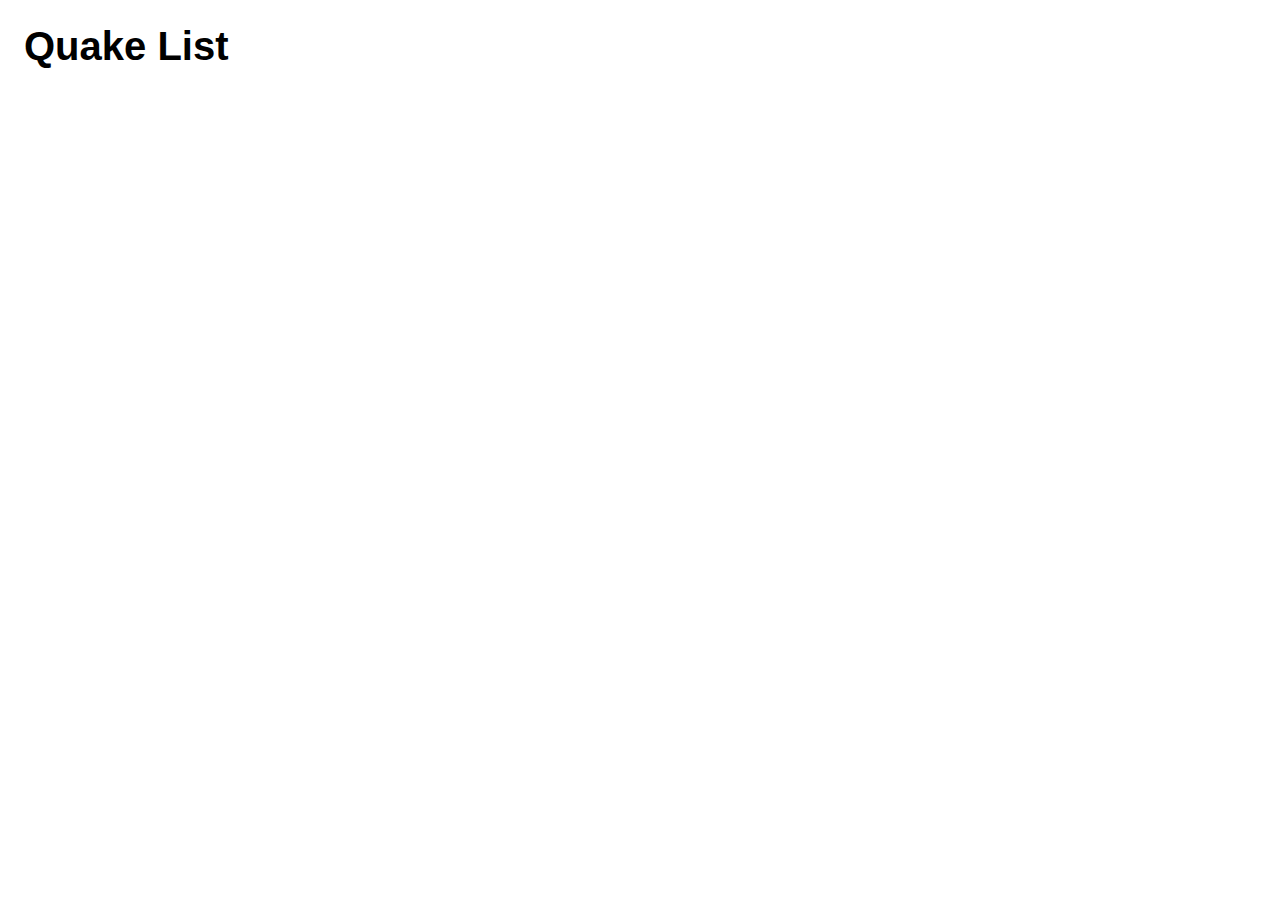
<file: week10/index.html>
<!DOCTYPE html>
<html lang="en">
    <head>
    <meta charset="utf-8" />
        <title>Local Quakes</title>
        <meta name="viewport" content="width=device-width, initial-scale=1" />
        <script src="main.js" type="module" defer></script>
        <link rel="stylesheet" href="style.css">
    </head>

    <body>
        <main>
            <h1>Quake List</h1>
            <ul id="quakeList" ></ul>
        </main>
    </body>
</html>
</file>
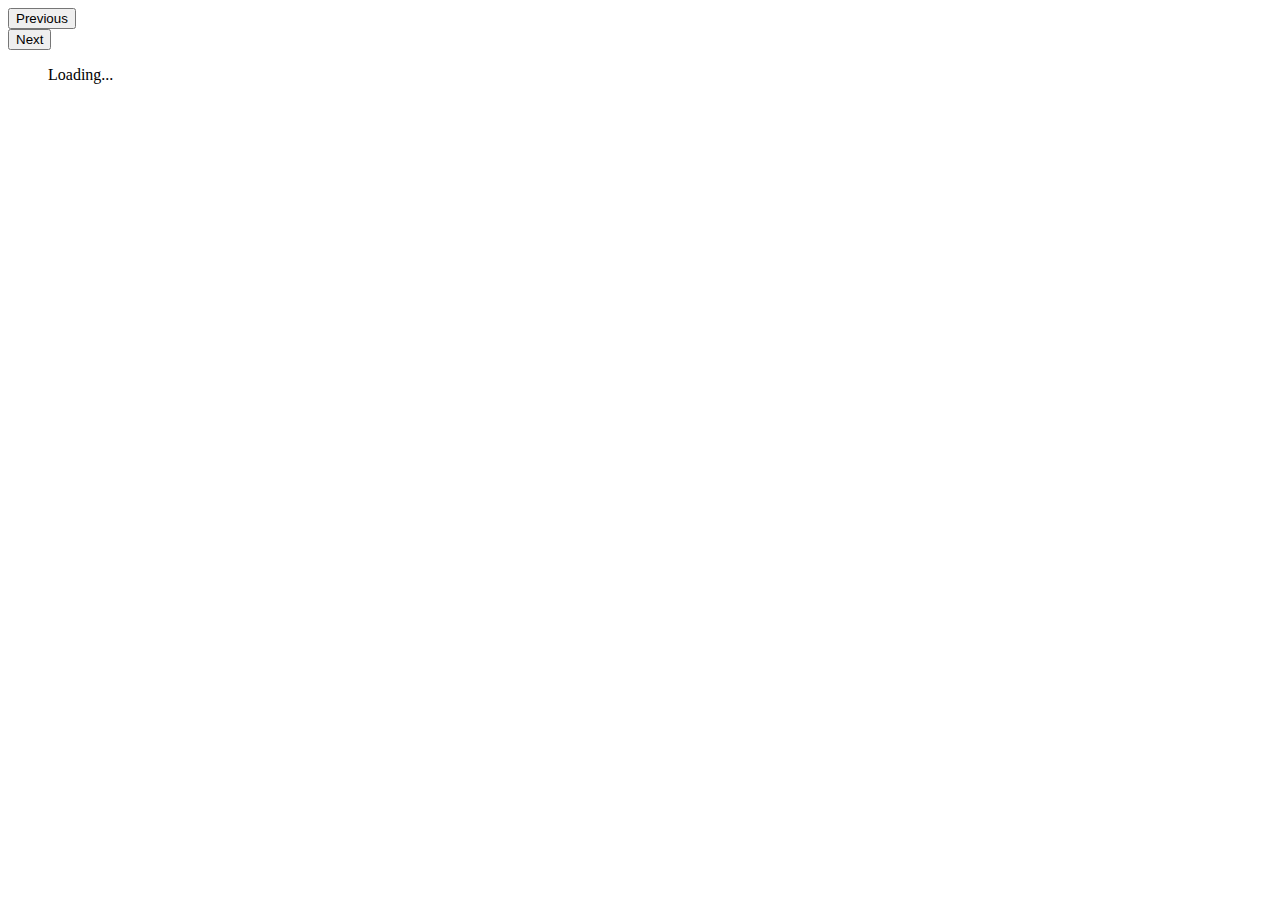
<file: week08/group/index.html>
<!DOCTYPE html>
<html lang="en">
<head>
  <meta charset="UTF-8">
  <meta http-equiv="X-UA-Compatible" content="IE=edge">
  <meta name="viewport" content="width=device-width, initial-scale=1.0">
  <title>Group Activity</title>
  <script defer src="./main.js"></script>
  <link rel="stylesheet" href="style.css">
</head>
<body>
  <div id="app"></div>
</body>
</html>
</file>
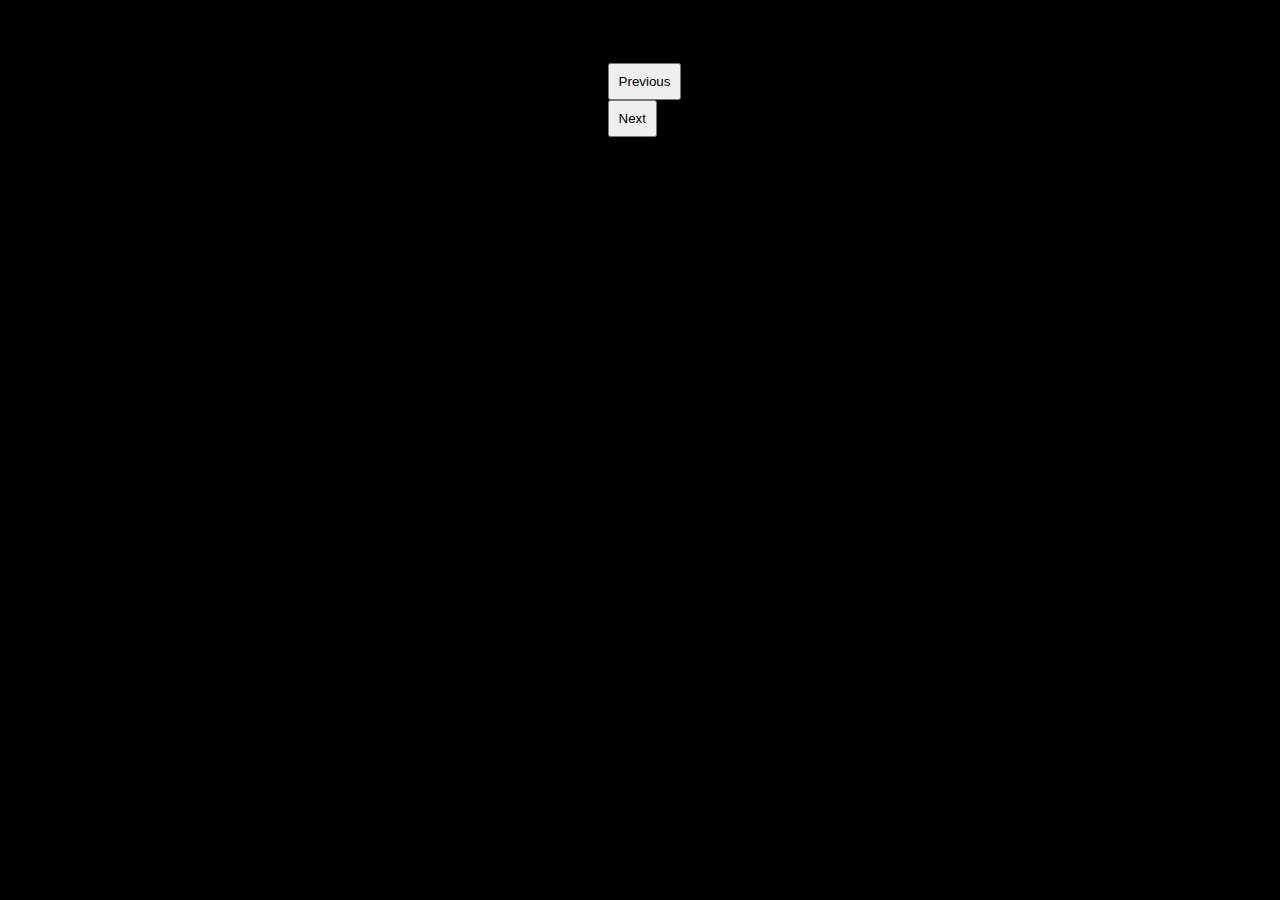
<file: week08/group2/index.html>
<!DOCTYPE html>
<html lang="en">
<head>
  <meta charset="UTF-8">
  <meta http-equiv="X-UA-Compatible" content="IE=edge">
  <meta name="viewport" content="width=device-width, initial-scale=1.0">
  <script defer src="./main.js"></script>
  <link rel="stylesheet" href="style.css">
  <title>Document</title>
</head>
<body>
  <div id="app"></div>
</body>
</html>
</file>
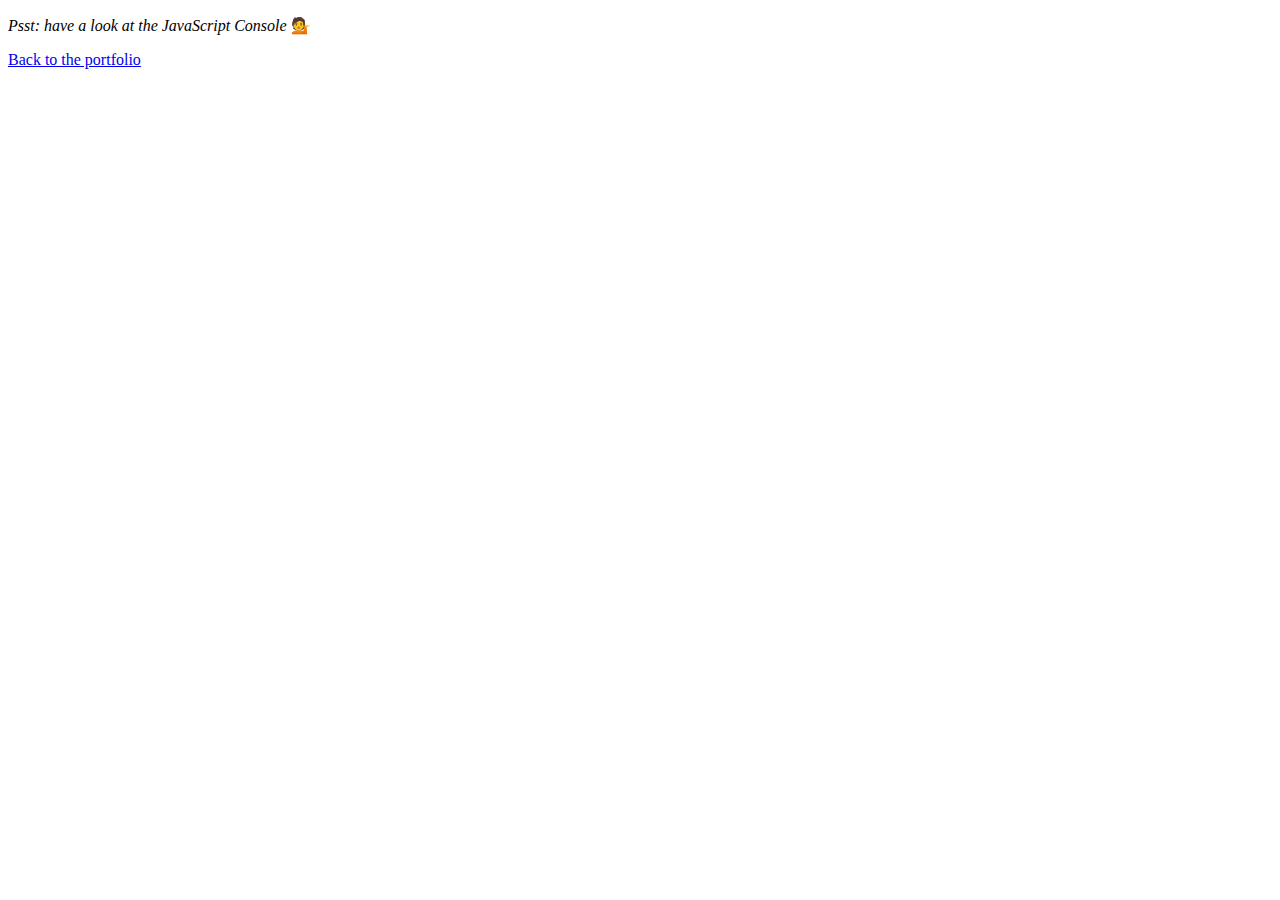
<file: week03/Array Cardio 💪.html>
<!DOCTYPE html>
<!-- saved from url=(0067)https://byui-cit.github.io/cit261/solutions/week03/index-START.html -->
<html lang="en"><script id="youtube-hd-fjdmkanbdloodhegphphhklnjfngoffa">var ythdlog = () => {};;var ythderror = () => {};</script><head><meta http-equiv="Content-Type" content="text/html; charset=UTF-8">
    
    <title>Array Cardio 💪</title>
  </head>
  <body data-new-gr-c-s-check-loaded="14.1080.0" data-gr-ext-installed="">
    <p><em>Psst: have a look at the JavaScript Console</em> 💁</p>
    <a href="../../index.html">Back to the portfolio</a>
    <script>
      // Get your shorts on - this is an array workout!
      // ## Array Cardio Day 1

      // Some data we can work with

      const inventors = [
        { first: 'Albert', last: 'Einstein', year: 1879, passed: 1955 },
        { first: 'Isaac', last: 'Newton', year: 1643, passed: 1727 },
        { first: 'Galileo', last: 'Galilei', year: 1564, passed: 1642 },
        { first: 'Marie', last: 'Curie', year: 1867, passed: 1934 },
        { first: 'Johannes', last: 'Kepler', year: 1571, passed: 1630 },
        { first: 'Nicolaus', last: 'Copernicus', year: 1473, passed: 1543 },
        { first: 'Max', last: 'Planck', year: 1858, passed: 1947 },
        { first: 'Katherine', last: 'Blodgett', year: 1898, passed: 1979 },
        { first: 'Ada', last: 'Lovelace', year: 1815, passed: 1852 },
        { first: 'Sarah E.', last: 'Goode', year: 1855, passed: 1905 },
        { first: 'Lise', last: 'Meitner', year: 1878, passed: 1968 },
        { first: 'Hanna', last: 'Hammarström', year: 1829, passed: 1909 }
      ];

      const people = [
      'Blake, William',
        'Becker, Carl',
        'Beckett, Samuel',
        'Beddoes, Mick',
        'Beecher, Henry',
        'Beethoven, Ludwig',
        'Begin, Menachem',
        'Belloc, Hilaire',
        'Bellow, Saul',
        'Benchley, Robert',
        'Benenson, Peter',
        'Ben-Gurion, David',
        'Benjamin, Walter',
        'Benn, Tony',
        'Bennington, Chester',
        'Benson, Leana',
        'Bent, Silas',
        'Bentsen, Lloyd',
        'Berger, Ric',
        'Bergman, Ingmar',
        'Berio, Luciano',
        'Berle, Milton',
        'Berlin, Irving',
        'Berne, Eric',
        'Bernhard, Sandra',
        'Berra, Yogi',
        'Berry, Halle',
        'Berry, Wendell',
        'Bethea, Erin',
        'Bevan, Aneurin',
        'Bevel, Ken',
        'Biden, Joseph',
        'Bierce, Ambrose',
        'Biko, Steve',
        'Billings, Josh',
        'Biondo, Frank',
        'Birrell, Augustine',
        'Black, Elk',
        'Blair, Robert',
        'Blair, Tony',
        
        'Beck, Glenn',
      ];

      // Array.prototype.filter()
      // 1. Filter the list of inventors for those who were born in the 1500's
      console.log(inventors.filter(inventor => (inventor.year >= 1500) && (inventor.year < 1599)))
      
      // Array.prototype.map()
      // 2. Give us an array of the inventors' first and last names
      console.log(inventors.map(inventor => inventor.first + ' ' + inventor.last))
      
      // Array.prototype.sort()
      // 3. Sort the inventors by birthdate, oldest to youngest
      console.log(inventors.sort((a, b) => a.year <= b.year ? -1 : 1))
      
      // Array.prototype.reduce()
      // 4. How many years did all the inventors live?
      console.log(inventors.reduce((acc, inventor) => acc+= inventor.passed - inventor.year, 0))
      
      // 5. Sort the inventors by years lived
      console.log(inventors.sort((a, b) => a.passed - a.year <= b.passed - b.year ? -1 : 1))

      // 6. create a list of Boulevards in Paris that contain 'de' anywhere in the name
      // https://en.wikipedia.org/wiki/Category:Boulevards_in_Paris
      // goto the link above and open the console. Paste the following two lines in.  That will create a list of links in memory that you can reference through the console. Use that list to finish the problem.
      // const category = document.querySelector('.mw-category');
      // const links = Array.from(category.querySelectorAll('a'));
      // links.filter((street) => street.textContent.includes("de"))
      
      // 7. sort Exercise
      // Sort the people alphabetically by last name
      console.log(people.sort((a, b) => a <= b ? -1 : 1))

      // 8. Reduce Exercise
      // Sum up the instances of each of these
      const data = [
        'car',
        'car',
        'truck',
        'truck',
        'bike',
        'walk',
        'car',
        'van',
        'bike',
        'walk',
        'car',
        'van',
        'car',
        'truck'
      ];
      
      console.log(data.reduce((acc, currentValue) => {
        let value = acc[currentValue] ?? 0;
        return {
          ...acc,
          [currentValue]: value+1
        }
      }, {}))

    </script>
  

</body><grammarly-desktop-integration data-grammarly-shadow-root="true"></grammarly-desktop-integration></html>
</file>
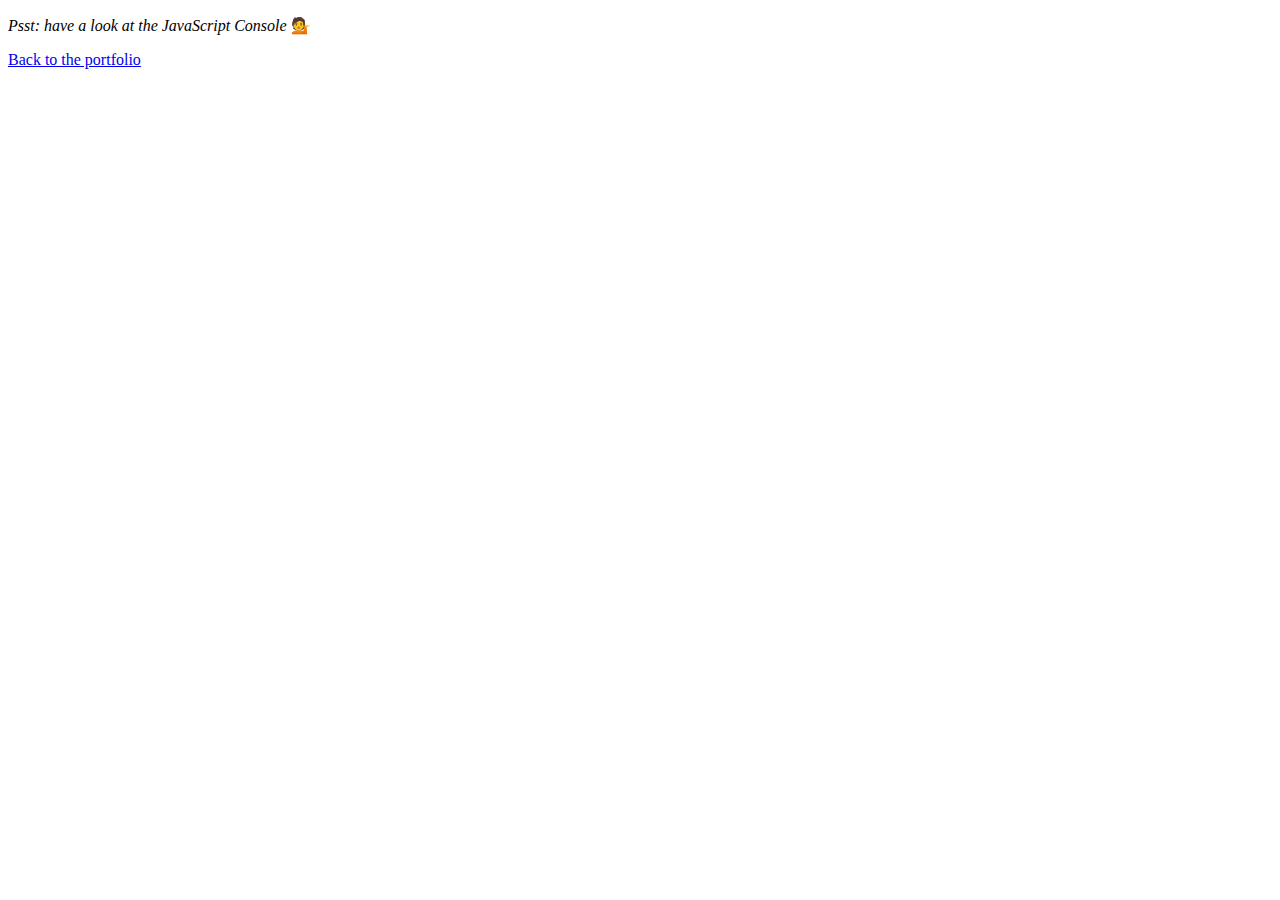
<file: week03/Array Cardio 💪💪.html>
<!DOCTYPE html>
<!-- saved from url=(0068)https://byui-cit.github.io/cit261/solutions/week03/index-START2.html -->
<html lang="en"><script id="youtube-hd-fjdmkanbdloodhegphphhklnjfngoffa">var ythdlog = () => {};;var ythderror = () => {};</script><head><meta http-equiv="Content-Type" content="text/html; charset=UTF-8">
  
  <title>Array Cardio 💪💪</title>
</head>
<body data-new-gr-c-s-check-loaded="14.1080.0" data-gr-ext-installed="">
  <p><em>Psst: have a look at the JavaScript Console</em> 💁</p>
  <a href="../../index.html">Back to the portfolio</a>
  <script>
    // ## Array Cardio Day 2

    const people = [
      { name: 'Wes', year: 1988 },
      { name: 'Kait', year: 1986 },
      { name: 'Irv', year: 1970 },
      { name: 'Lux', year: 2015 }
    ];

    const comments = [
      { text: 'Love this!', id: 523423 },
      { text: 'Super good', id: 823423 },
      { text: 'You are the best', id: 2039842 },
      { text: 'Ramen is my fav food ever', id: 123523 },
      { text: 'Nice Nice Nice!', id: 542328 }
    ];

    // Some and Every Checks
    // Array.prototype.some() // is at least one person 19 or older?
    const currentYear = new Date().getFullYear()
    console.log(people.some(person => currentYear - person.year <= 19 ))
    // Array.prototype.every() // is everyone 19 or older?    
    console.log(people.every(person => currentYear - person.year >= 19 ))
    // Array.prototype.find()
    // Find is like filter, but instead returns just the one you are looking for
    // find the comment with the ID of 823423
    console.log(comments.find(comment => comment.id === 823423))
    // Array.prototype.findIndex()
    // Find the comment with this ID
    // delete the comment with the ID of 823423
    const index = comments.findIndex(comment => comment.id === 823423);
    console.log(index)
    
    comments.splice(index, 1)
    console.log(comments)
    </script>


</body><grammarly-desktop-integration data-grammarly-shadow-root="true"></grammarly-desktop-integration></html>
</file>
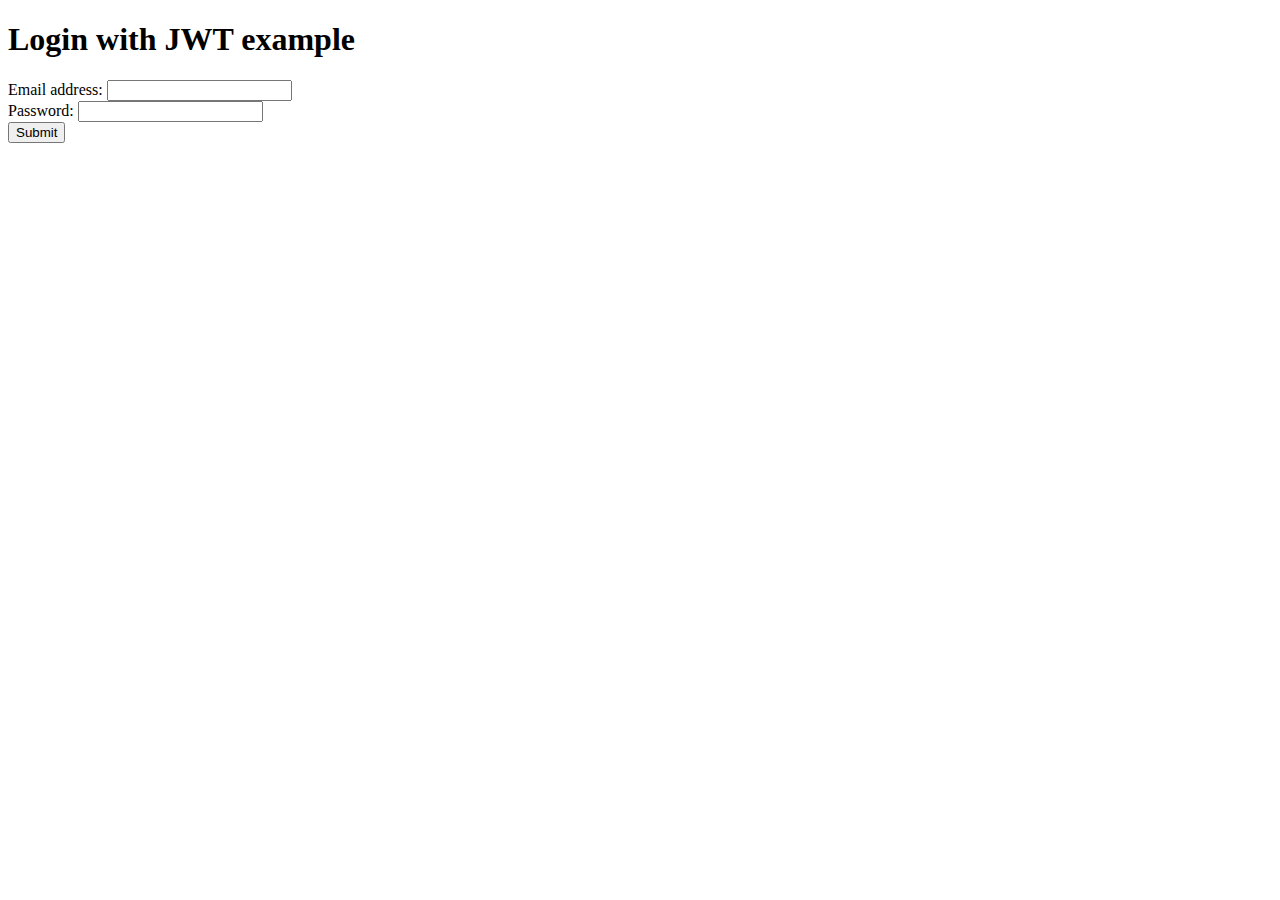
<file: week11/client/week11.html>
<!DOCTYPE html>
<html lang="en">
<head>
  <meta charset="UTF-8">
  <meta http-equiv="X-UA-Compatible" content="IE=edge">
  <meta name="viewport" content="width=device-width, initial-scale=1.0">
  <title>Week 11 - JWT</title>
  <script src="main.js" type="module" defer></script>
  <style>
    .hidden {
      display: none;
    }
  </style>
</head>
<body>
  <h1>Login with JWT example</h1>
  <form id="login">
    <div>
      <label for="email">Email address:</label>
      <input type="email" name="email" id="email">
    </div>
    <div>
      <label for="password">Password:</label>
      <input type="password" name="password" id="password">
    </div>
    <button>Submit</button>
  </form>
  <div id="posts"></div>
  <form id="creatPost" class="hidden">
    <div>
      <label for="postTitle">Title:</label>
      <input type="text" name="postTitle" id="postTitle">
    </div>
    <div>
      <label for="postContent"> Content:</label>
      <textarea name="postContent" id="postContent"></textarea>
    </div>
    <button>Submit</button>
  </form>
</body>
</html>
</file>
<file: week10/style.css>
* {
  margin: 0;
  padding: 0;
  box-sizing: border-box;
  font-family: sans-serif;
}

main {
  padding: 1.5rem;
}

h1 {
  margin-bottom: 1.5rem;
  font-size: 2.5rem;
}

h2 {
  background-color: #da4c4c;
  padding: .5rem;
  border-bottom: 2px solid black;
}

ul {
  list-style: none;
}

li {
  border: 2px solid black;
}

li:not(:last-of-type) {
  margin-bottom: 1rem;
}

p {
  padding: .5rem;
}
</file>
<file: week08/group/style.css>
.hidden {
  display: none;
}

.selected {
  font-weight: bold;
}
</file>
<file: week08/group2/style.css>
* {
  margin: 0;
  padding: 0;
  box-sizing: border-box;
}

html {
  font-size: 18px;
  background-color: black;
}

#app {
  color: gold;
  display: flex;
  justify-content: center;
  margin: 3.5rem 0;
}

#peoples {
  list-style: none;
}

#peoples li {
  padding: .5rem;
  text-align: center;
}

button {
  padding: .5rem;
  margin-left: .5rem;
}
</file>
